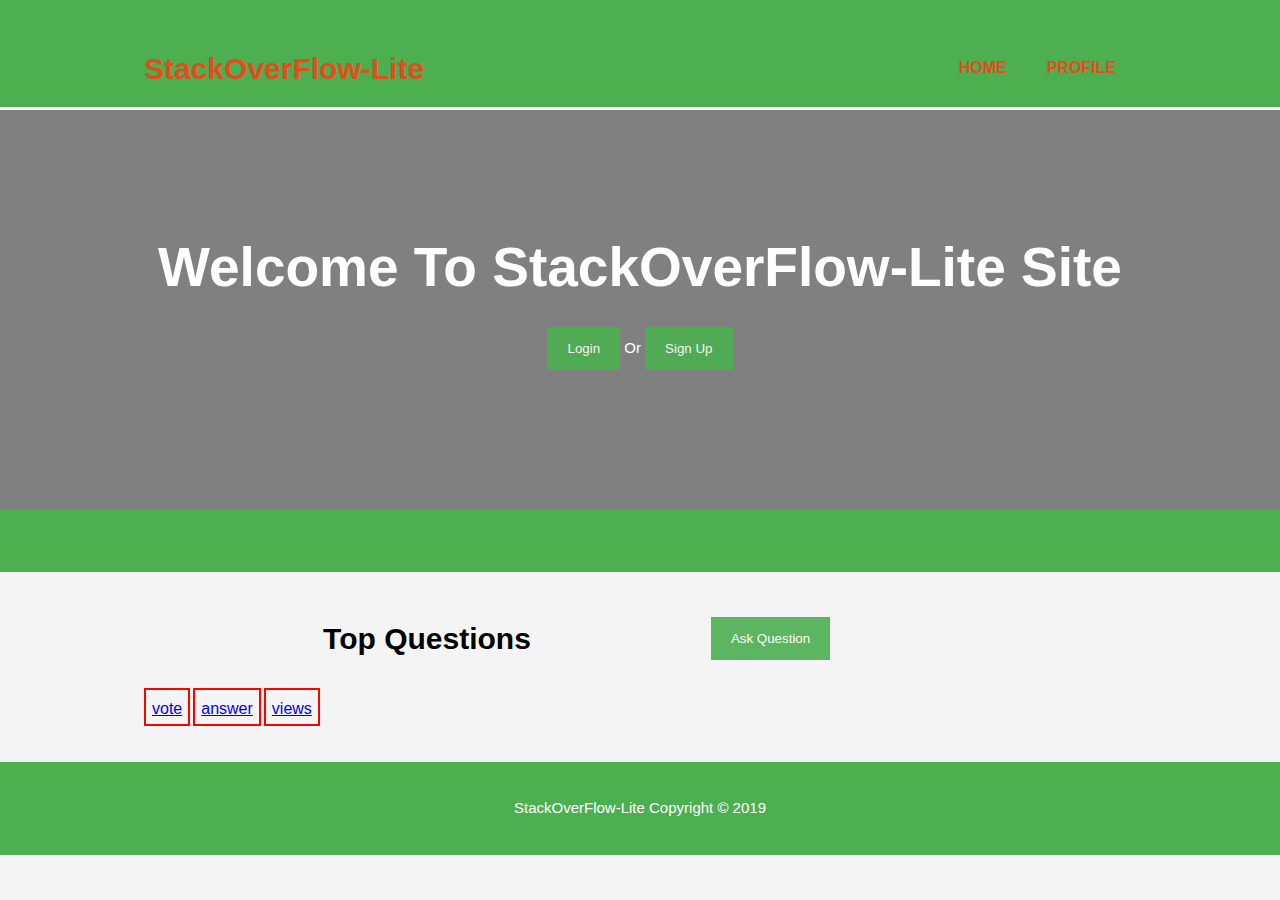
<file: index.html>
<!DOCTYPE html>
<html lang="en">
<head>
    <meta charset="UTF-8">
    <meta name="viewport" content="width=device-width, initial-scale=1.0">
    <meta http-equiv="X-UA-Compatible" content="ie=edge">
    <title>StackOverFlow-Lite | Welcome</title>
    <link rel="stylesheet" href="assets/style.css">
  </head>
  <body>
    <header>
      <div class="container">
        <div id="branding">
          <h1><span class="highlight">StackOverFlow-Lite</h1>
        </div>
        <nav>
          <ul>
            <li class="current"><a href="index.html">Home</a></li>
              <li class="current"><a href="profile.html">Profile</a></li>
           
          </ul>
        </nav>
      </div>
    </header>

    <section id="showcase">
      <div class="container">
        <h2>Welcome To StackOverFlow-Lite Site</h2>
        
          <button onclick="document.getElementById('id01').style.display='block'" style="width:auto;">Login</button>

<div id="id01" class="modal">
  
  <form class="modal-content animate" action="">
    <div class="imgcontainer">
      <span onclick="document.getElementById('id01').style.display='none'" class="close" title="Close Modal">&times;</span>
    </div>

    <div class="container">
      <label for="uname"><b>Username</b></label>
      <input type="text" placeholder="Enter Username" name="uname" required>

      <label for="psw"><b>Password</b></label>
      <input type="password" placeholder="Enter Password" name="psw" required>
        
      <button type="submit">Login</button>
      
    </div>

    <div class="container" style="background-color:cadetblue">
      <button type="button" onclick="document.getElementById('id01').style.display='none'" class="cancelbtn">Cancel</button>
      
    </div>
  </form>
</div>
        Or

        
        <button onclick="document.getElementById('id02').style.display='block'" style="width:auto;">Sign Up</button>

<div id="id02" class="modale">
  <span onclick="document.getElementById('id02').style.display='none'" class="close" title="Close modale">&times;</span>
  <form class="modale-content" action="/action_page.php">
    <div class="container">
      <h1>Sign Up</h1>
      <p>Please fill in this form to create an account.</p>
      <hr>
      <label for="username"><b>Username</b></label>
      <input type="text" placeholder="Enter Username" name="username" required>

      <label for="email"><b>Email</b></label>
      <input type="text" placeholder="Enter Email" name="email" required>

      <label for="psw"><b>Password</b></label>
      <input type="password" placeholder="Enter Password" name="psw" required>

      <label for="psw-repeat"><b>Repeat Password</b></label>
      <input type="password" placeholder="Repeat Password" name="psw-repeat" required>
      <div class="clearfix">
        <button type="button" onclick="document.getElementById('id02').style.display='none'" class="cancelbtn">Cancel</button>
        <button type="submit" class="signupbtn">Sign Up</button>
      </div>
    </div>
  </form>
</div>
      </div>
    </section>

    <section id="newsletter">
      <div class="container"></div>
    </section>

      <div class="container">
      
          <table border="0" width="90%">
              <th> <h1>Top Questions</h1></th>
             <td> 
               
              <h3> <button onclick="document.getElementById('id03').style.display='block'" style="width:auto;">Ask Question</button></h3>
              <div id="id03" class="modal">
  
                  <form class="modal-content animate" action="/action_page.php">
                    <div class="imgcontainer">
                      <span onclick="document.getElementById('id03').style.display='none'" class="close" title="Close modalee">&times;</span>
                    </div>
                
                    <div class="container">
                      <label for="uname" align="center"><b>Your Question</b></label> <br/>
                      <textarea rows = "5" cols = "115" name = "description">
                        
                       </textarea>
                        
                      <button type="submit">Ask</button>
                      
                    </div>
                
                    <div class="container" style="background-color:cadetblue">
                      <button type="button" onclick="document.getElementById('id03').style.display='none'" class="cancelbtn">Cancel</button>
                      
                    </div>
                  </form>
                </div>
            </td>
             </table>

             <table>
               
                <tr>
                    <div class="votes">
                        <a href="#">vote</a>
                    </div>
    
                    <div class="votes">
                     <a href="#">answer</a> 
                    </div>
    
                    <div class="votes">
                        <a href="#">views</a>
                    </div>
             </table>

      </div>

    <footer>
      <p>StackOverFlow-Lite Copyright &copy; 2019</p>
    </footer>
    <script>
      // Get the modal
      var modal = document.getElementById('id01');
      
      // When the user clicks anywhere outside of the modal, close it
      window.onclick = function(event) {
          if (event.target == modal) {
              modal.style.display = "none";
          }
      }

    // Get the modal
    // Get the modal
    var modale = document.getElementById('id02');

    // When the user clicks anywhere outside of the modale, close it
    window.onclick = function(event) {
      if (event.target == modale) {
        modale.style.display = "none";
      }
    }

    var modale = document.getElementById('id03');

    // When the user clicks anywhere outside of the modale, close it
    window.onclick = function(event) {
      if (event.target == modale) {
        modale.style.display = "none";
      }
    }

    </script>
  
</body>
</html>
</file>
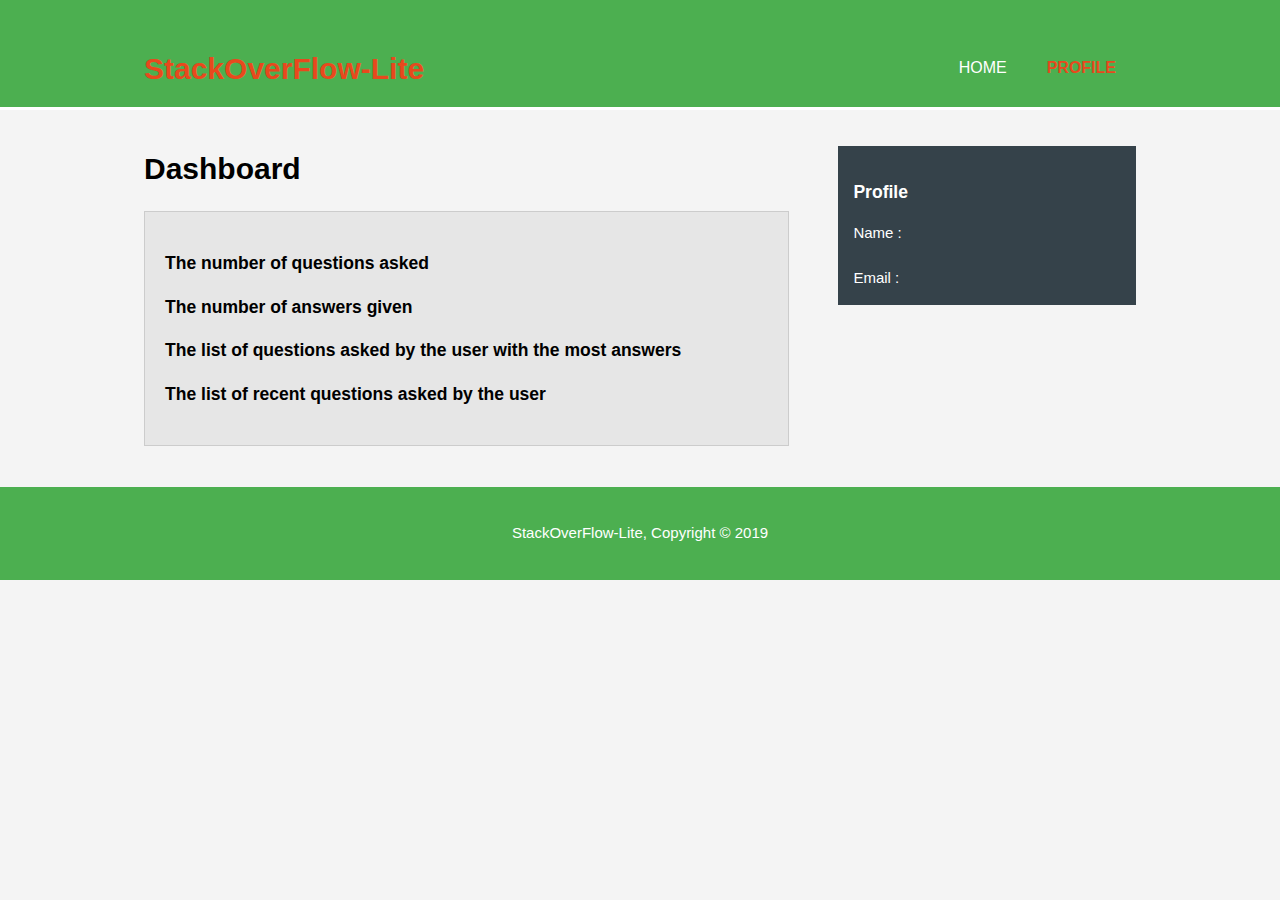
<file: profile.html>
<!DOCTYPE html>
<html lang="en">
<head>
    <meta charset="UTF-8">
    <meta name="viewport" content="width=device-width, initial-scale=1.0">
    <meta http-equiv="X-UA-Compatible" content="ie=edge">
    <title>StackOverFlow-Lite | Profile</title>
    <link rel="stylesheet" href="assets/style.css">
  </head>
  <body>
    <header>
      <div class="container">
        <div id="branding">
            <h1><span class="highlight">StackOverFlow-Lite</h1>
        </div>
        <nav>
          <ul>
            <li><a href="index.html">Home</a></li>
            <li class="current"><a href="profile.html">Profile</a></li>
          </ul>
        </nav>
      </div>
    </header>



    <section id="main">
      <div class="container">
        <article id="main-col">
          <h1 class="page-title">Dashboard</h1>
          <ul id="services">
            <li>
              <h3>The number of questions asked</h3>
              <h3>The number of answers given</h3>
              <h3>The list of questions asked by the user with the most answers</h3>
              <h3>The list of recent questions asked by the user</h3>
            </li>
          </ul>
        </article>

        <aside id="sidebar">
          <div class="dark">
            <h3>Profile</h3>
  							<label>Name :</label><br/><br/> 
  							<label>Email :</label><br>
  						</div>

					</form>
          </div>
        </aside>
      </div>
    </section>

    <footer>
      <p>StackOverFlow-Lite, Copyright &copy; 2019</p>
    </footer>
  </body>
</html>
</file>
<file: assets/style.css>
body{
    font: 15px/1.5 Arial, Helvetica,sans-serif;
    padding:0;
    margin:0;
    background-color:#f4f4f4;
  }
  
  /* Global */
  .container{
    width:80%;
    margin:auto;
    overflow:hidden;
  }
  
  ul{
    margin:0;
    padding:0;
  }
  
  .button_1{
    height:38px;
    background:#e8491d;
    border:0;
    padding-left: 20px;
    padding-right:20px;
    color:#ffffff;
  }
  
  .dark{
    padding:15px;
    background:#35424a;
    color:#ffffff;
    margin-top:10px;
    margin-bottom:10px;
  }
  
  /* Header **/
  header{
    background:#4CAF50;
    color:#ffffff;
    padding-top:30px;
    min-height:70px;
    border-bottom:white 3px solid;
  }
  
  header a{
    color:#ffffff;
    text-decoration:none;
    text-transform: uppercase;
    font-size:16px;
  }
  
  header li{
    float:left;
    display:inline;
    padding: 0 20px 0 20px;
  }
  
  header #branding{
    float:left;
  }
  
  header #branding h1{
    margin:0;
  }
  
  header nav{
    float:right;
    margin-top:10px;
  }
  
  header .highlight, header .current a{
    color:#e8491d;
    font-weight:bold;
  }
  
  header a:hover{
    color:#cccccc;
    font-weight:bold;
  }
  
  /* Showcase */
  #showcase{
    min-height:400px;
    background: gray;
    text-align:center;
    color:#ffffff;
  }
  
  #showcase h2{
    margin-top:100px;
    font-size:55px;
    margin-bottom:10px;
  }
  
  /* Newsletter */
  #newsletter{
    padding:15px;
    color:#ffffff;
    background:#4CAF50;
  }
  
  /* Sidebar */
  aside#sidebar{
    float:right;
    width:30%;
    margin-top:10px;
  }
  
  aside#sidebar .quote input, aside#sidebar .quote textarea{
    width:90%;
    padding:5px;
  }
  
  /* Main-col */
  article#main-col{
    float:left;
    width:65%;
  }
  
  /* profile */
  ul#services li{
    list-style: none;
    padding:20px;
    border: #cccccc solid 1px;
    margin-bottom:5px;
    background:#e6e6e6;
  }
  
  footer{
    padding:20px;
    margin-top:20px;
    color:#ffffff;
    background-color:#4CAF50;
    text-align: center;
  }
  
  /* Media Queries */
  @media(max-width: 768px){
    header #branding,
    header nav,
    header nav li,
    #newsletter h1,
    #newsletter form,
    #boxes .box,
    article#main-col,
    aside#sidebar{
      float:none;
      text-align:center;
      width:100%;
    }
  
    header{
      padding-bottom:20px;
    }
  
    #showcase h1{
      margin-top:40px;
    }
  
    #newsletter button, .quote button{
      display:block;
      width:100%;
    }
  
    #newsletter form input[type="email"], .quote input, .quote textarea{
      width:100%;
      margin-bottom:5px;
    }
  }
  
  
  /*Login*/
  body {font-family: Arial, Helvetica, sans-serif;}
  
  /* Full-width input fields */
  input[type=text], input[type=password] {
    width: 100%;
    padding: 12px 20px;
    margin: 8px 0;
    display: inline-block;
    border: 1px solid #ccc;
    box-sizing: border-box;
  }
  
  /* Set a style for all buttons */
  button {
    background-color: #4CAF50;
    color: white;
    padding: 14px 20px;
    margin: 8px 0;
    border: none;
    cursor: pointer;
    width: 100%;
  }
  
  button:hover {
    opacity: 0.8;
  }
  
  /* Extra styles for the cancel button */
  .cancelbtn {
    width: auto;
    padding: 10px 18px;
    background-color: #f44336;
  }
  
  /* Center the image and position the close button */
  .imgcontainer {
    text-align: center;
    margin: 24px 0 12px 0;
    position: relative;
  }
  
  .container {
    padding: 16px;
  }
  
  span.psw {
    float: right;
    padding-top: 16px;
  }
  
  /* The Modal (background) */
  .modal {
    display: none; /* Hidden by default */
    position: fixed; /* Stay in place */
    z-index: 1; /* Sit on top */
    left: 0;
    top: 0;
    width: 100%; /* Full width */
    height: 100%; /* Full height */
    overflow: auto; /* Enable scroll if needed */
    background-color: rgb(0,0,0); /* Fallback color */
    background-color: rgba(0,0,0,0.4); /* Black w/ opacity */
    padding-top: 60px;
  }
  
  /* Modal Content/Box */
  .modal-content {
    background-color: cadetblue;
    margin: 5% auto 15% auto; /* 5% from the top, 15% from the bottom and centered */
    border: 1px solid cadetblue;
    width: 80%; /* Could be more or less, depending on screen size */
  }
  
  /* The Close Button (x) */
  .close {
    position: absolute;
    right: 25px;
    top: 0;
    color: #000;
    font-size: 35px;
    font-weight: bold;
  }
  
  .close:hover,
  .close:focus {
    color: red;
    cursor: pointer;
  }
  
  /* Add Zoom Animation */
  .animate {
    -webkit-animation: animatezoom 0.6s;
    animation: animatezoom 0.6s
  }
  
  @-webkit-keyframes animatezoom {
    from {-webkit-transform: scale(0)} 
    to {-webkit-transform: scale(1)}
  }
    
  @keyframes animatezoom {
    from {transform: scale(0)} 
    to {transform: scale(1)}
  }
  
  /* Change styles for span and cancel button on extra small screens */
  @media screen and (max-width: 300px) {
    span.psw {
       display: block;
       float: none;
    }
    .cancelbtn {
       width: 100%;
    }
  }
  
  
  .votes {
    display: inline-block;
    height: 38px;
    min-width: 38px;
    margin: 0 3px 0 0;
    font-size: 16px;
    padding: 7px 6px;
    border: 2px solid red;
  }
  
  
  /*Sign*/
  body {font-family: Arial, Helvetica, sans-serif;}
  * {box-sizing: border-box;}
  
  /* Full-width input fields */
  input[type=text], input[type=password] {
    width: 100%;
    padding: 15px;
    margin: 5px 0 22px 0;
    display: inline-block;
    border: none;
    background: #f1f1f1;
  }
  
  /* Add a background color when the inputs get focus */
  input[type=text]:focus, input[type=password]:focus {
    background-color: #ddd;
    outline: none;
  }
  
  /* Set a style for all buttons */
  button {
    background-color: #4CAF50;
    color: white;
    padding: 14px 20px;
    margin: 8px 0;
    border: none;
    cursor: pointer;
    width: 100%;
    opacity: 0.9;
  }
  
  button:hover {
    opacity:1;
  }
  
  /* Extra styles for the cancel button */
  .cancelbtn {
    padding: 14px 20px;
    background-color: #f44336;
  }
  
  /* Float cancel and signup buttons and add an equal width */
  .cancelbtn, .signupbtn {
    float: left;
    width: 50%;
  }
  
  /* Add padding to container elements */
  .container {
    padding: 16px;
  }
  
  /* The modale (background) */
  .modale {
    display: none; /* Hidden by default */
    position: fixed; /* Stay in place */
    z-index: 1; /* Sit on top */
    left: 0;
    top: 0;
    width: 100%; /* Full width */
    height: 100%; /* Full height */
    overflow: auto; /* Enable scroll if needed */
    background-color: #4CAF50;
    padding-top: 50px;
  }
  
  /* modale Content/Box */
  .modale-content {
    background-color: gray;
    margin: 5% auto 15% auto; /* 5% from the top, 15% from the bottom and centered */
    border: 1px solid #888;
    width: 80%; /* Could be more or less, depending on screen size */
  }
  
  /* Style the horizontal ruler */
  hr {
    border: 1px solid #f1f1f1;
    margin-bottom: 25px;
  }
   
  /* The Close Button (x) */
  .close {
    position: absolute;
    right: 35px;
    top: 15px;
    font-size: 40px;
    font-weight: bold;
    color: #f1f1f1;
  }
  
  .close:hover,
  .close:focus {
    color: #f44336;
    cursor: pointer;
  }
  
  /* Clear floats */
  .clearfix::after {
    content: "";
    clear: both;
    display: table;
  }
  
  /* Change styles for cancel button and signup button on extra small screens */
  @media screen and (max-width: 300px) {
    .cancelbtn, .signupbtn {
       width: 100%;
    }
  }
</file>
